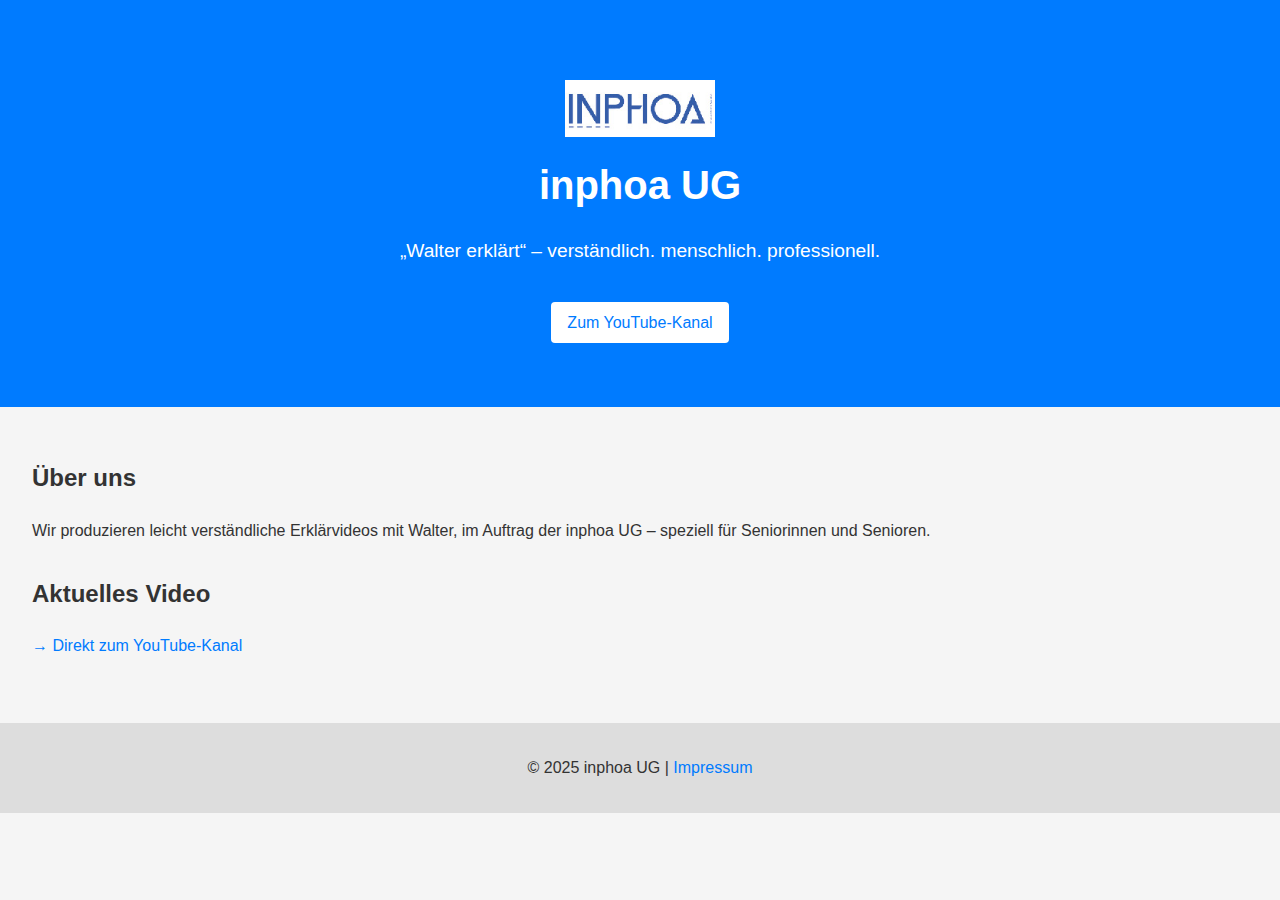
<file: index.html>
<!DOCTYPE html>
<html lang="de">

<head>
  <meta charset="UTF-8" />
  <meta name="viewport" content="width=device-width, initial-scale=1.0" />
  <title>inphoa UG – Walter erklärt</title>
  <link rel="stylesheet" href="style.css" />
</head>

<body>

  <header class="hero">
    <img src="inphoaLogo.jpg" alt="inphoa Logo" style="max-width: 150px; margin: 1rem auto; display: block;" />
    <h1>inphoa UG</h1>
    <p>„Walter erklärt“ – verständlich. menschlich. professionell.</p>
    <a class="button" href="#videos">Zum YouTube-Kanal</a>
  </header>

  <main>
    <section id="about">
      <h2>Über uns</h2>
      <p>Wir produzieren leicht verständliche Erklärvideos mit Walter, im Auftrag der inphoa UG – speziell für
        Seniorinnen und Senioren.</p>
    </section>

    <section id="videos">
      <h2>Aktuelles Video</h2>
      <p><a href="https://youtube.com/@DEIN_KANALNAME" target="_blank">→ Direkt zum YouTube-Kanal</a></p>
    </section>
  </main>

  <footer>
    <p>&copy; 2025 inphoa UG | <a href="impressum.html">Impressum</a></p>
  </footer>

</body>

</html>
</file>
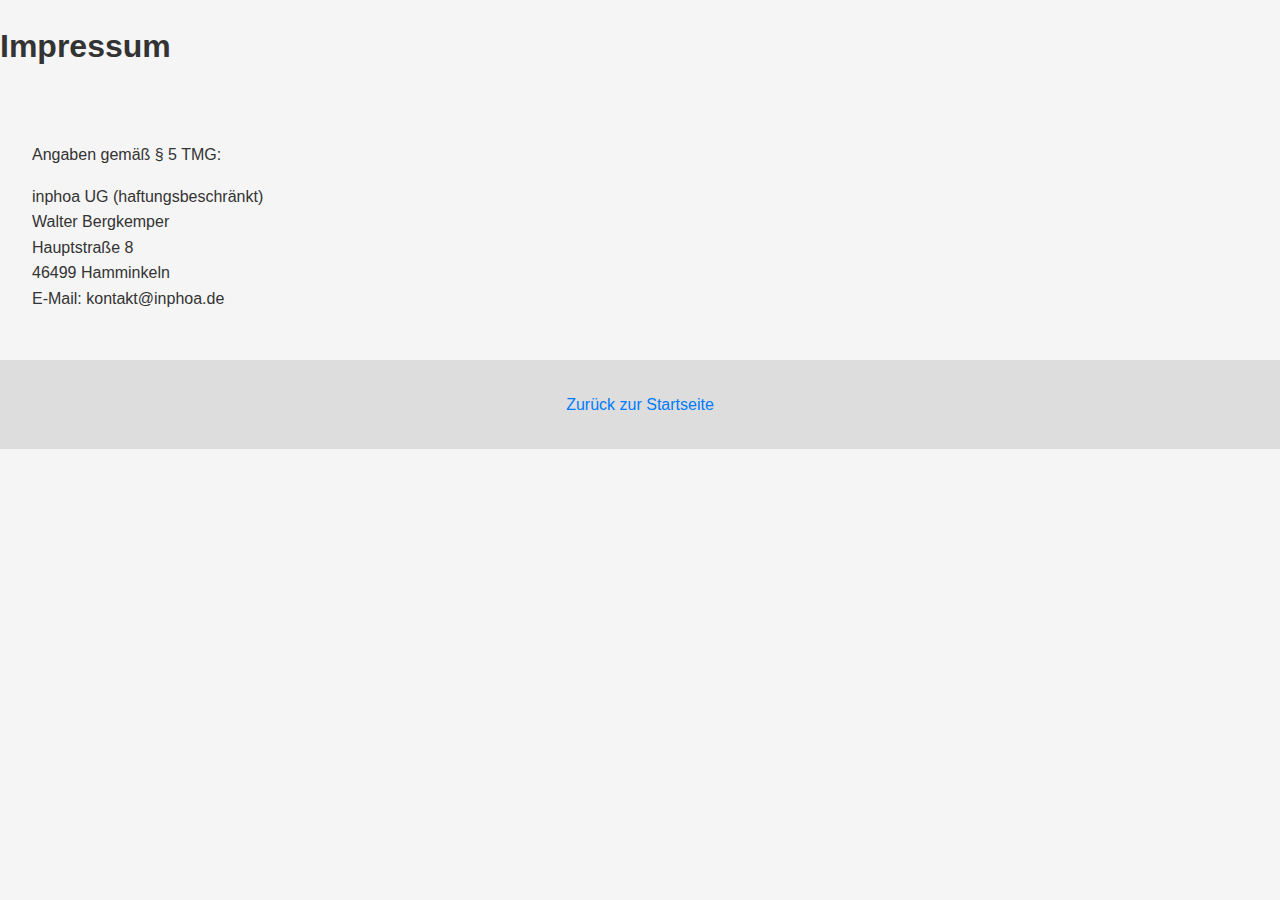
<file: impressum.html>
<!DOCTYPE html>
<html lang="de">
<head>
  <meta charset="UTF-8">
  <title>Impressum – inphoa UG</title>
  <link rel="stylesheet" href="style.css" />
</head>
<body>

  <header>
    <h1>Impressum</h1>
  </header>

  <main>
    <p>Angaben gemäß § 5 TMG:</p>
    <p>
      inphoa UG (haftungsbeschränkt)<br>
      Walter Bergkemper<br>
      Hauptstraße 8<br>
      46499 Hamminkeln<br>
      E-Mail: kontakt@inphoa.de
    </p>
  </main>

  <footer>
    <p><a href="index.html">Zurück zur Startseite</a></p>
  </footer>

</body>
</html>
</file>
<file: style.css>
body {
  font-family: 'Segoe UI', Tahoma, Geneva, Verdana, sans-serif;
  margin: 0;
  padding: 0;
  line-height: 1.6;
  background: #f5f5f5;
  color: #333;
}
header.hero {
  background: #007bff;
  color: white;
  text-align: center;
  padding: 4rem 1rem;
}
header.hero h1 {
  margin: 0;
  font-size: 2.5rem;
}
header.hero p {
  font-size: 1.2rem;
}
.button {
  display: inline-block;
  margin-top: 1rem;
  background: white;
  color: #007bff;
  padding: 0.5rem 1rem;
  text-decoration: none;
  border-radius: 4px;
}
main {
  padding: 2rem;
}
section {
  margin-bottom: 2rem;
}
footer {
  text-align: center;
  padding: 1rem;
  background: #ddd;
}
a {
  color: #007bff;
  text-decoration: none;
}
a:hover {
  text-decoration: underline;
}
</file>
